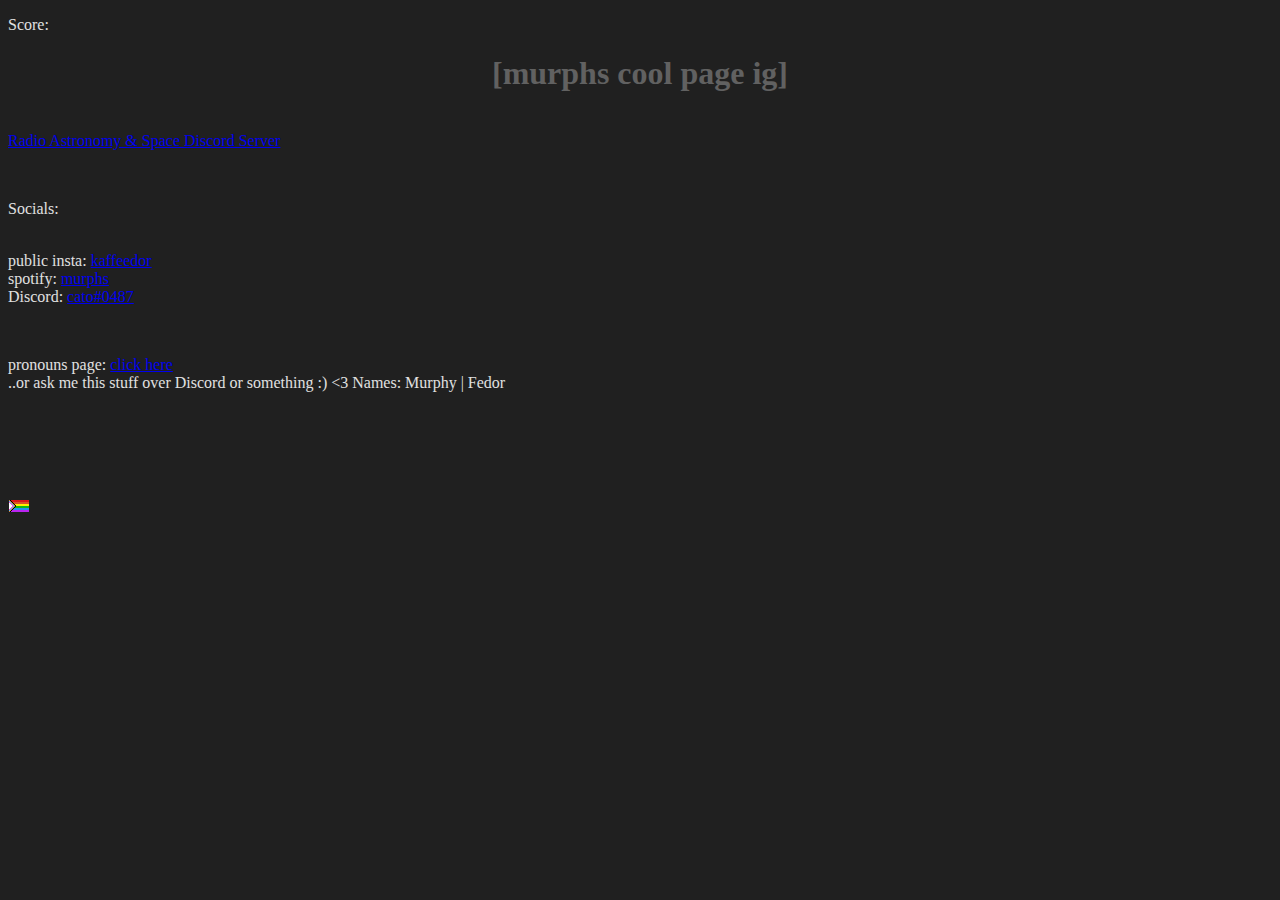
<file: index.html>
<!DOCTYPE html>
<html lang="en">
<head>
    <link rel="stylesheet" href="styles.css">
    <meta charset="UTF-8">
    <meta name="viewport" content="width=device-width, initial-scale=1.0">
    <title>input title</title>
    <link rel = "icon" href = "progress.png" type = "image/x-icon">
    </head>
<body>
    <!-- <div style="position: fixed; z-index: -99; width: 100%; height: 100%"> <iframe frameborder="0" height="100%" width="100%" src="https://youtube.com/embed/dQw4w9WgXcQ?autoplay=1&controls=0&showinfo=0&autohide=1"> </iframe> </div>  -->
    <p>Score: <span id="scoreSpan"></span></p>

    <center>
        <h1>[murphs cool page ig]</h1>
    </center>
        <p>
            <br>
            <a href="https://discord.gg/ay4BGVHYZt" target="blank">Radio Astronomy & Space Discord Server</a>
        </p>
        <br>

    <p>Socials:</p>
        <p>
            <br>
            public insta: <a href="https://instagram.com/kaffeedor" target="blank">kaffeedor</a>
            <br>
            spotify: <a href="https://open.spotify.com/user/ynfemveelbn8wiffrqbe3lz83?si=9fJgcbcvRbyLgusQmbh9xw" target="blank">murphs</a>
            <br>
            Discord: <a href="https://discord.com/" target="blank">cato#0487</a>
        </p>
        <br>

        <p>
        pronouns page: <a href="https://en.pronouns.page/@cato_" target="blank">click here</a>
        <br>
        ..or ask me this stuff over Discord or something :) <3
                                                               Names:
                                                               Murphy | Fedor
        </p>
        <br>
    <br>
    <br>
    <br>
    <br>
    <img src="progress.png" onclick="clicked()" alt="you gay, click me">
</body>
<script src="script.js"></script>
</html>
</file>
<file: styles.css>
body {
    background-color: #202020;;
  }
  h1 {
    color: rgb(97, 97, 97);
  }
 h3 {
    color: rgb(255, 255, 255);
  }
  p {
    color: rgb(224, 224, 224);
  }
  li {
    color: rgb(224, 224, 224); 
  }
</file>
